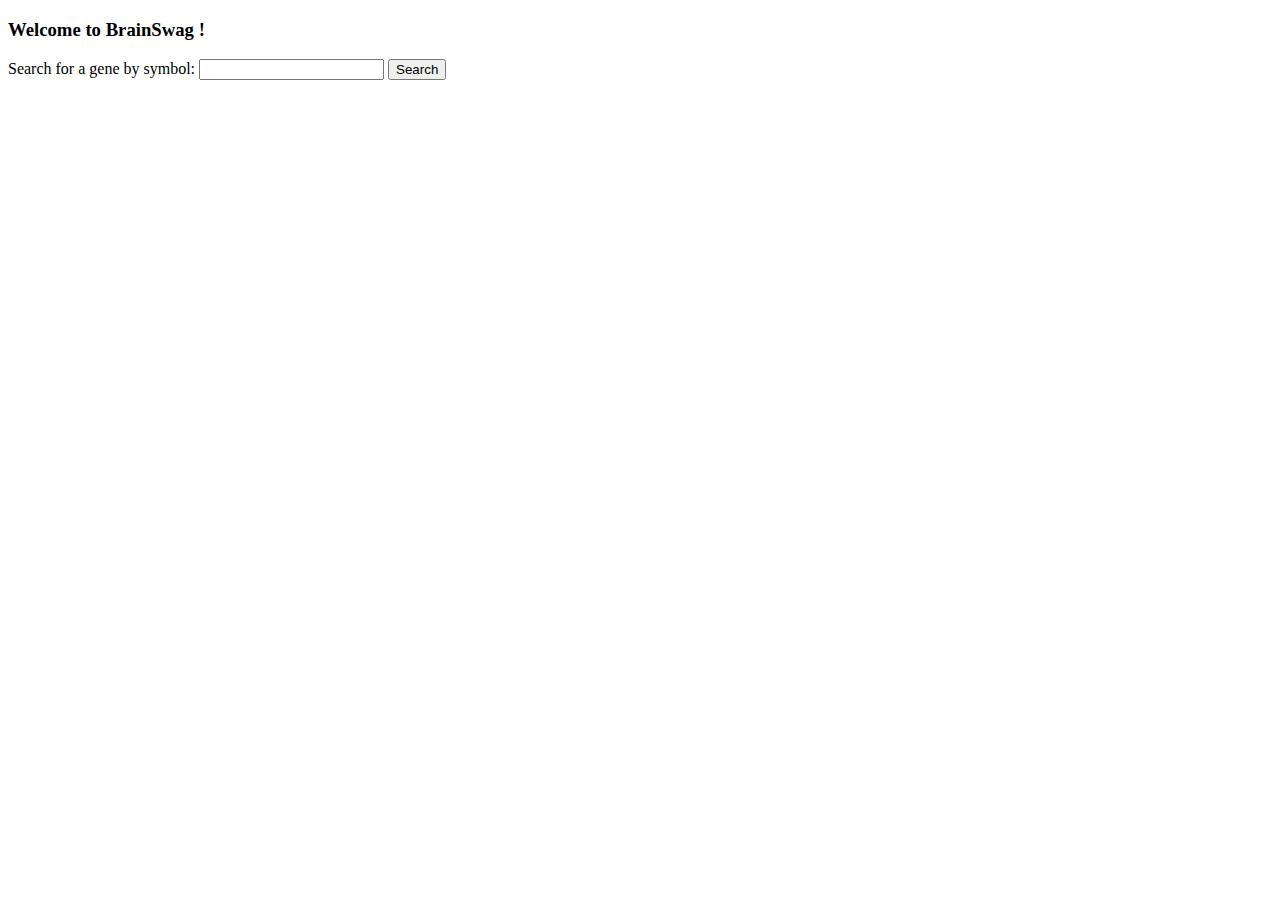
<file: templates/index.html>
<!DOCTYPE html>
<html>
    <title>BrainSwag</title>
<body>

<h3>Welcome to BrainSwag !</h3>
<form  method='GET' action="http://127.0.0.1:5000/search">
  Search for a gene by symbol:
  <input type="text" name="symbol" id='symbol'>
  <input type="submit" value="Search">
</form>

</body>
</html>
</file>
